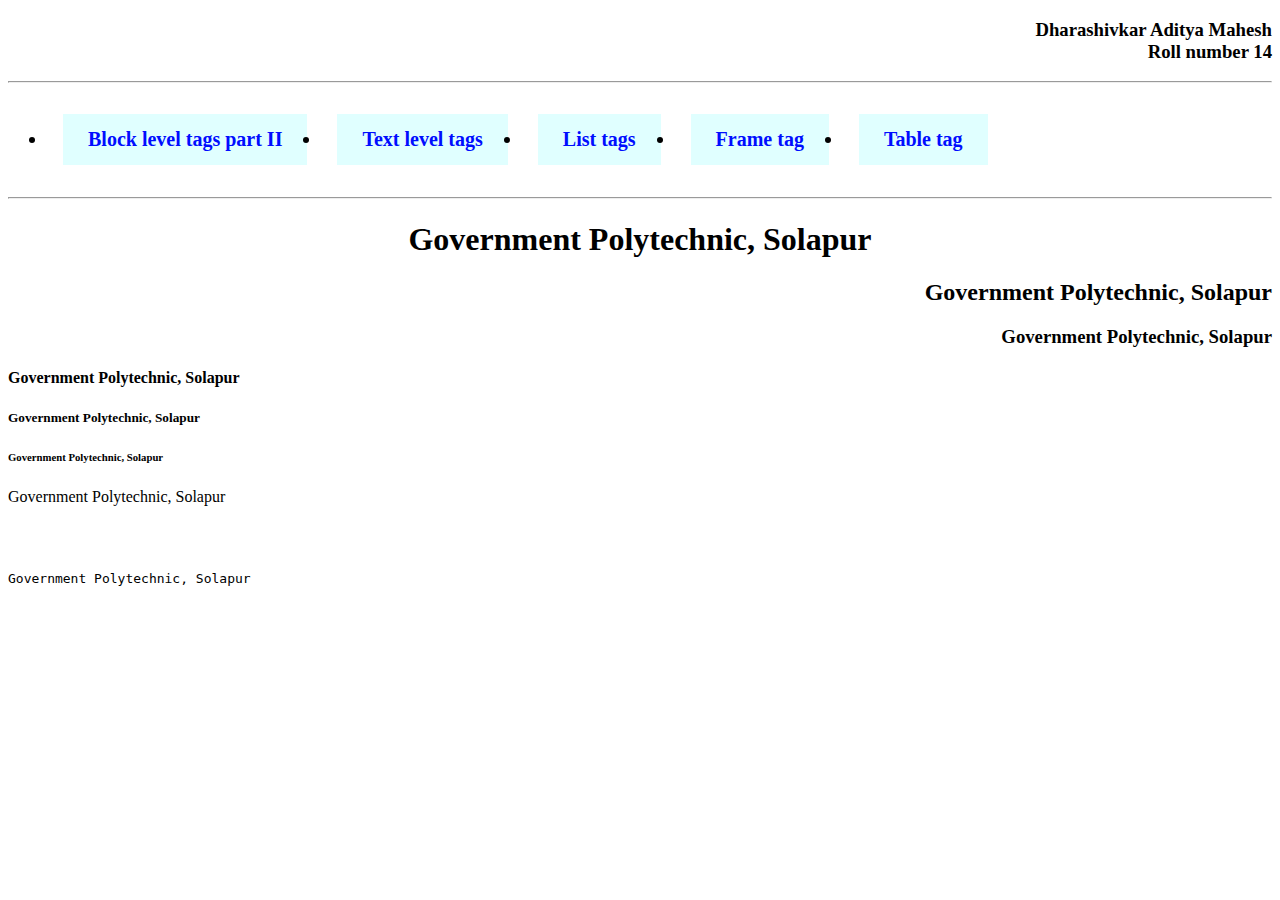
<file: index.html>
<!doctype html>
<html>
    <head>
	    <title>Exam 1</title>
		<link rel="stylesheet" href="Practical examCSS.css">
	</head>
	<body>
	    <h3 align="right">Dharashivkar Aditya Mahesh<br>Roll number 14</h3><hr>
	    <ul class="menu"><b>
	    <li class="menulist"><a href="practical 2.html" class="a1">Block level tags part II</a></li>
	    <li class="menulist"><a href="practical 3.html" class="a1">Text level tags</a></li>
		<li class="menulist"><a href="practical 4.html" class="a1">List tags</a></li>
		<li class="menulist"><a href="practical 5.html" class="a1">Frame tag</a></li>
		<li class="menulist"><a href="practical 6.html" class="a1">Table tag</a></li></b>
	</ul>
	    <br><br><br><br><br><hr>
	    <h1 align="center">Government Polytechnic, Solapur</h1>
		<h2 align="right">Government Polytechnic, Solapur</h2>
		<h3 align="right">Government Polytechnic, Solapur</h3>
		<h4>Government Polytechnic, Solapur</h4>
		<h5>Government Polytechnic, Solapur</h5>
		<h6>Government Polytechnic, Solapur</h6>
		<p>Government Polytechnic, Solapur</p>
		<br></br>
		<pre>Government Polytechnic, Solapur</pre>
	</body>
</html>
</file>
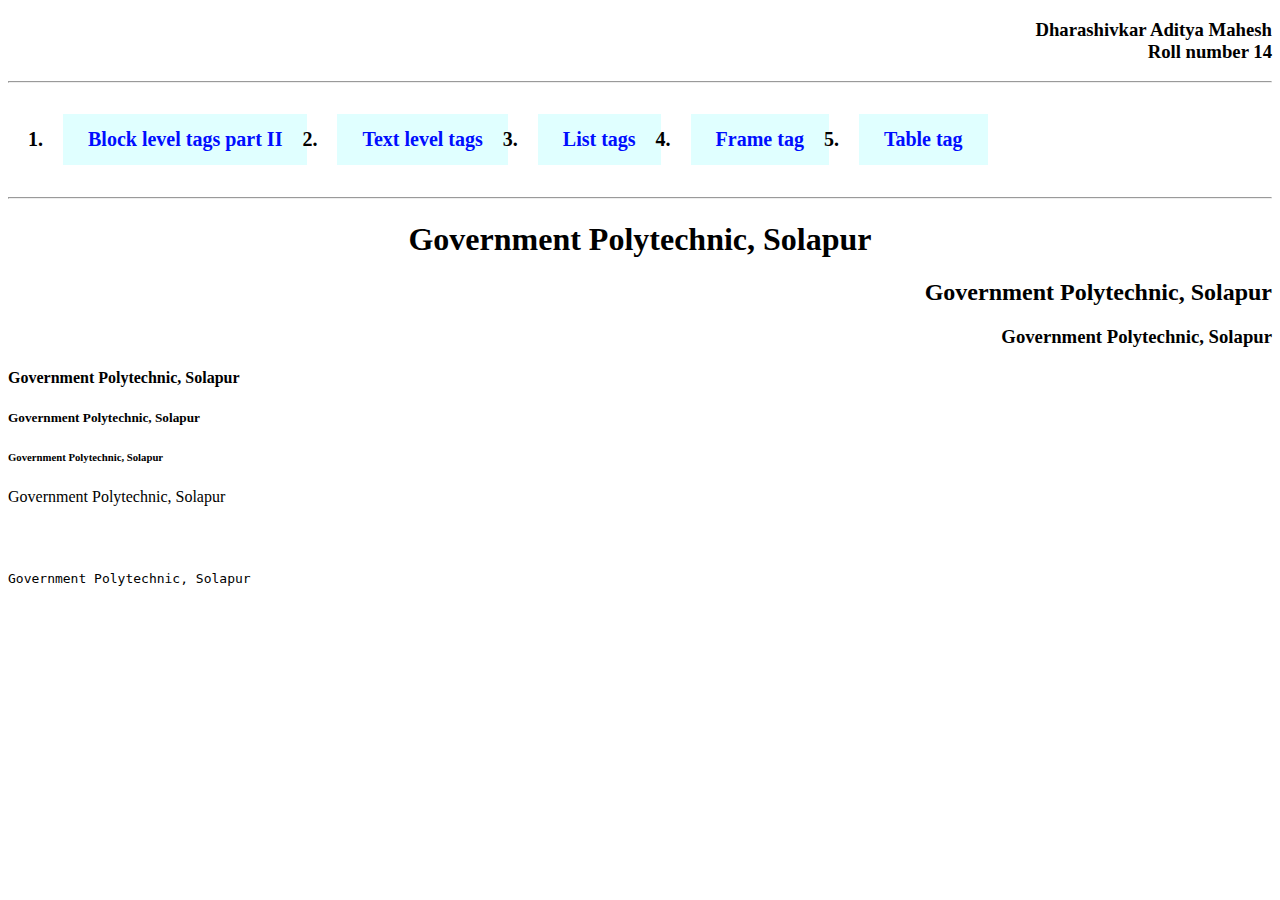
<file: practical 1.html>
<!doctype html>
<html>
    <head>
	    <title>Exam 1</title>
		<link rel="stylesheet" href="Practical examCSS.css">
	</head>
	<body>
	    <h3 align="right">Dharashivkar Aditya Mahesh<br>Roll number 14</h3><hr>
	    <ol class="menu"><b>
	    <li class="menulist"><a href="practical 2.html" class="a1">Block level tags part II</a></li>
	    <li class="menulist"><a href="practical 3.html" class="a1">Text level tags</a></li>
		<li class="menulist"><a href="practical 4.html" class="a1">List tags</a></li>
		<li class="menulist"><a href="practical 5.html" class="a1">Frame tag</a></li>
		<li class="menulist"><a href="practical 6.html" class="a1">Table tag</a></li></b>
	</ol>
	    <br><br><br><br><br><hr>
	    <h1 align="center">Government Polytechnic, Solapur</h1>
		<h2 align="right">Government Polytechnic, Solapur</h2>
		<h3 align="right">Government Polytechnic, Solapur</h3>
		<h4>Government Polytechnic, Solapur</h4>
		<h5>Government Polytechnic, Solapur</h5>
		<h6>Government Polytechnic, Solapur</h6>
		<p>Government Polytechnic, Solapur</p>
		<br></br>
		<pre>Government Polytechnic, Solapur</pre>
	</body>
</html>
</file>
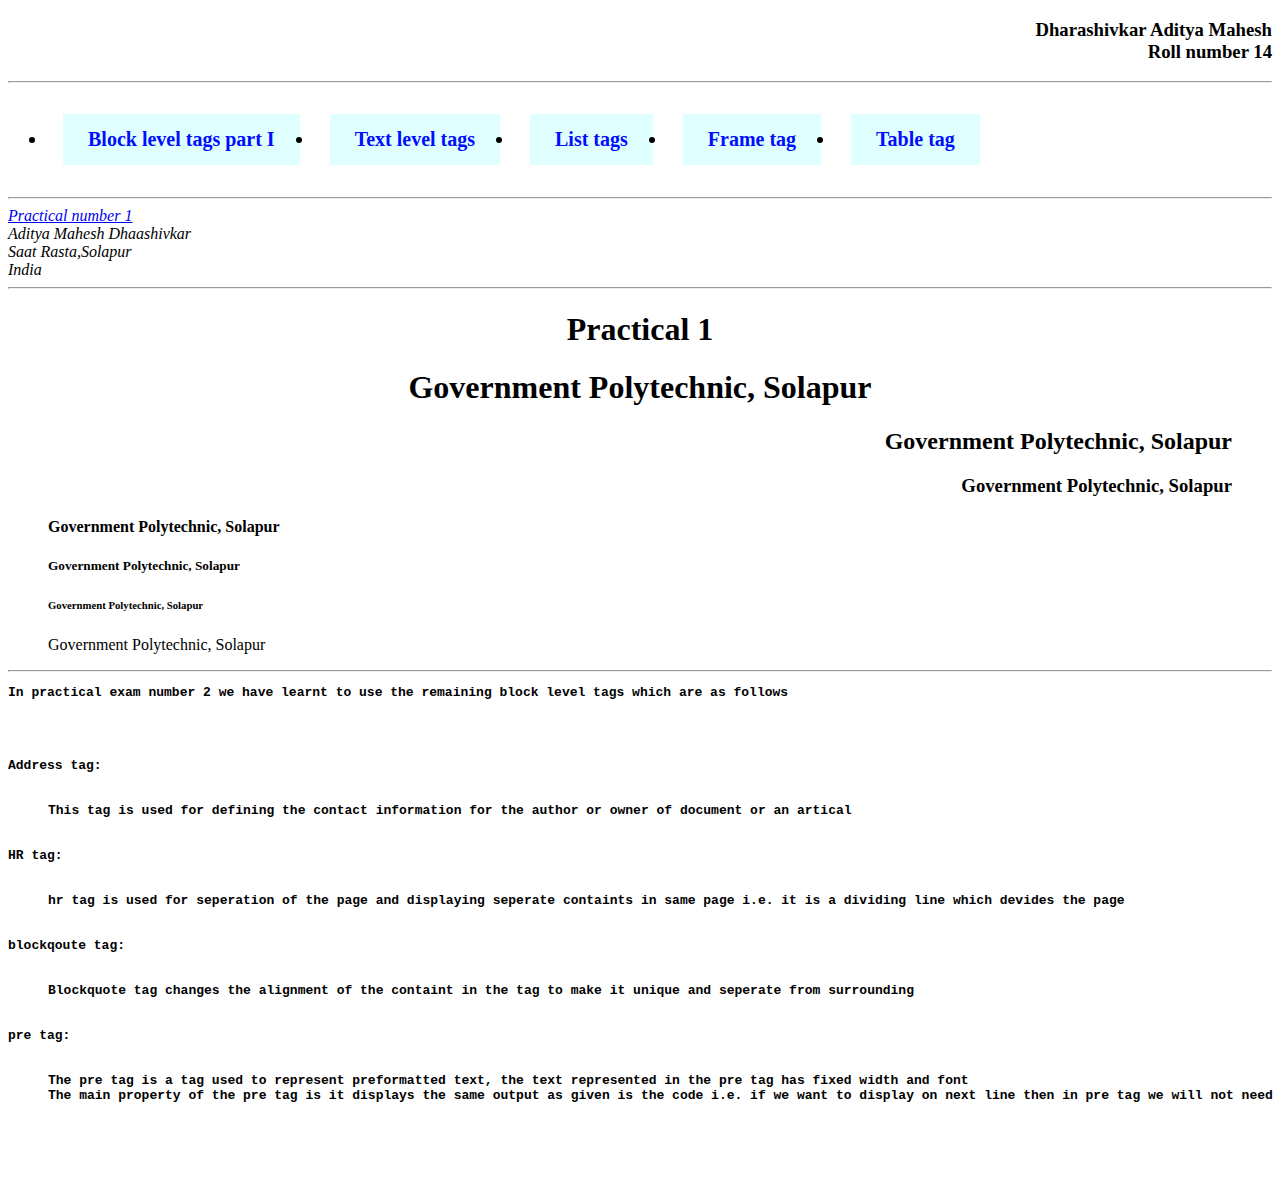
<file: practical 2.html>
<!doctype html>
<html>
    <head>
	    <title>Exam 2</title>
		<link rel="stylesheet" href="Practical examCSS.css">
	</head>
	<body>
	    <h3 align="right">Dharashivkar Aditya Mahesh<br>Roll number 14</h3><hr>
		<ul class="menu"><b>
	    <li class="menulist"><a href="practical 1.html" class="a1">Block level tags part I</a></li>
	    <li class="menulist"><a href="practical 3.html" class="a1">Text level tags</a></li>
		<li class="menulist"><a href="practical 4.html" class="a1">List tags</a></li>
		<li class="menulist"><a href="practical 5.html" class="a1">Frame tag</a></li>
		<li class="menulist"><a href="practical 6.html" class="a1">Table tag</a></li></b>
	</ul>
	<br><br><br><br><br><hr>
	    <address>
		<a href="practical 1.html">Practical number 1</a><br>Aditya Mahesh Dhaashivkar<br>Saat Rasta,Solapur<br>India<br>
		</address>
		<hr>
		<h1 align="center">Practical 1</h1>
		<blockquote>
		<h1 align="center">Government Polytechnic, Solapur</h1>
		<h2 align="right">Government Polytechnic, Solapur</h2>
		<h3 align="right">Government Polytechnic, Solapur</h3>
		<h4>Government Polytechnic, Solapur</h4>
		<h5>Government Polytechnic, Solapur</h5>
		<h6>Government Polytechnic, Solapur</h6>
		<p>Government Polytechnic, Solapur</p>
		</blockquote>
		<hr>
		<b>
		<pre>In practical exam number 2 we have learnt to use the remaining block level tags which are as follows
		    <dl>
			    <dt>Address tag: </dt>
				<dd>This tag is used for defining the contact information for the author or owner of document or an artical</dd>
				<dt>HR tag: </dt>
				<dd>hr tag is used for seperation of the page and displaying seperate containts in same page i.e. it is a dividing line which devides the page</dd>
				<dt>blockqoute tag: </dt>
				<dd>Blockquote tag changes the alignment of the containt in the tag to make it unique and seperate from surrounding</dd>
				<dt>pre tag: </dt>
				<dd>The pre tag is a tag used to represent preformatted text, the text represented in the pre tag has fixed width and font <br>The main property of the pre tag is it displays the same output as given is the code i.e. if we want to display on next line then in pre tag we will not need to enter break tag in the code</dd>
			</dl>
		</pre>
		</b>
	</body>
</html>
</file>
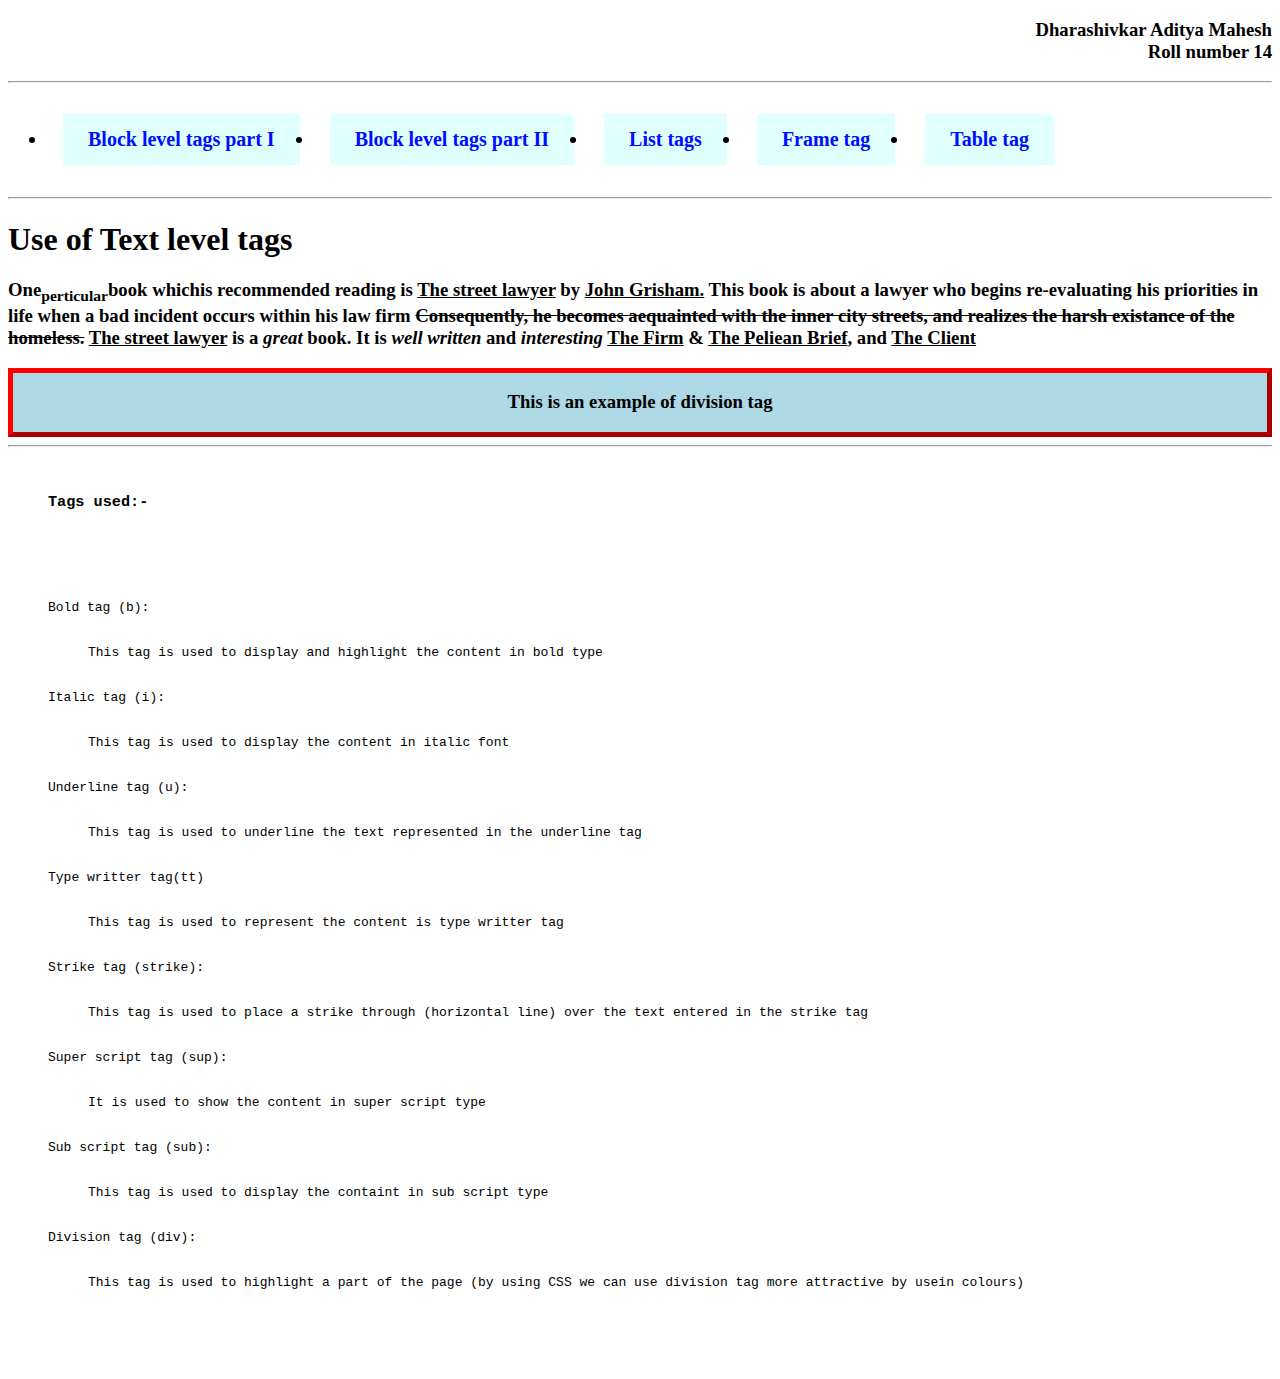
<file: practical 3.html>
<!doctype html>
<html>
    <head>
	    <title>Exam 3</title>
		<style>
		    .mydiv{
			    border: 5px outset red;
				background-color: lightblue;
				text-align : center;
			}
		</style>
		<link rel="stylesheet" href="Practical examCSS.css">
	</head>
	<body>
	<h3 align="right">Dharashivkar Aditya Mahesh<br>Roll number 14</h3><hr>
	<ul class="menu"><b>
	    <li class="menulist"><a href="practical 1.html" class="a1">Block level tags part I</a></li>
	    <li class="menulist"><a href="practical 2.html" class="a1">Block level tags part II</a></li>
		<li class="menulist"><a href="practical 4.html" class="a1">List tags</a></li>
		<li class="menulist"><a href="practical 5.html" class="a1">Frame tag</a></li>
		<li class="menulist"><a href="practical 6.html" class="a1">Table tag</a></li></b>
	</ul><br><br><br><br><br><hr>
	    <h1>Use of Text level tags</h1>
		<h3><p>One<sub>perticular</sub>book whichis recommended reading is <u>The street lawyer</u> by <u>John Grisham.</u>
		This book is about a lawyer who begins re-evaluating his priorities in life when a bad incident occurs within his law firm
		<!-- New paragraph -->
		<strike>Consequently, he becomes aequainted with the inner city streets, and realizes the harsh existance of the homeless.</strike>
		<u>The street lawyer</u> is a <i><b>great</b></i> book. It is <i><b>well written</b></i> and <b><i>interesting</i></b> <u>The Firm</u> & 
		<u>The Peliean Brief</u>, and <u>The Client</u></p></h3>
		<div class="mydiv"><h3>This is an example of division tag</h3></div>
		<hr><blockquote>
		    <pre>
			    <h3>Tags used:-</h3>
			    <dl>
				   <dt>Bold tag (b): </dt>
				   <dd>This tag is used to display and highlight the content in bold type</dd>
				   <dt>Italic tag (i): </dt>
				   <dd>This tag is used to display the content in italic font</dd>
				   <dt>Underline tag (u): </dt>
				   <dd>This tag is used to underline the text represented in the underline tag</dd>
				   <dt>Type writter tag(tt)</dt>
				   <dd>This tag is used to represent the content is type writter tag</dd>
				   <dt>Strike tag (strike):</dt>
				   <dd>This tag is used to place a strike through (horizontal line) over the text entered in the strike tag</dd>
				   <dt>Super script tag (sup):</dt>
				   <dd>It is used to show the content in super script type</dd>
				   <dt>Sub script tag (sub):</dt>
				   <dd>This tag is used to display the containt in sub script type</dd>
				   <dt>Division tag (div):</dt>
				   <dd>This tag is used to highlight a part of the page (by using CSS we can use division tag more attractive by usein colours)</dd>
				</dl>
			</pre>
		</blockquote>
	</body>
</html>
</file>
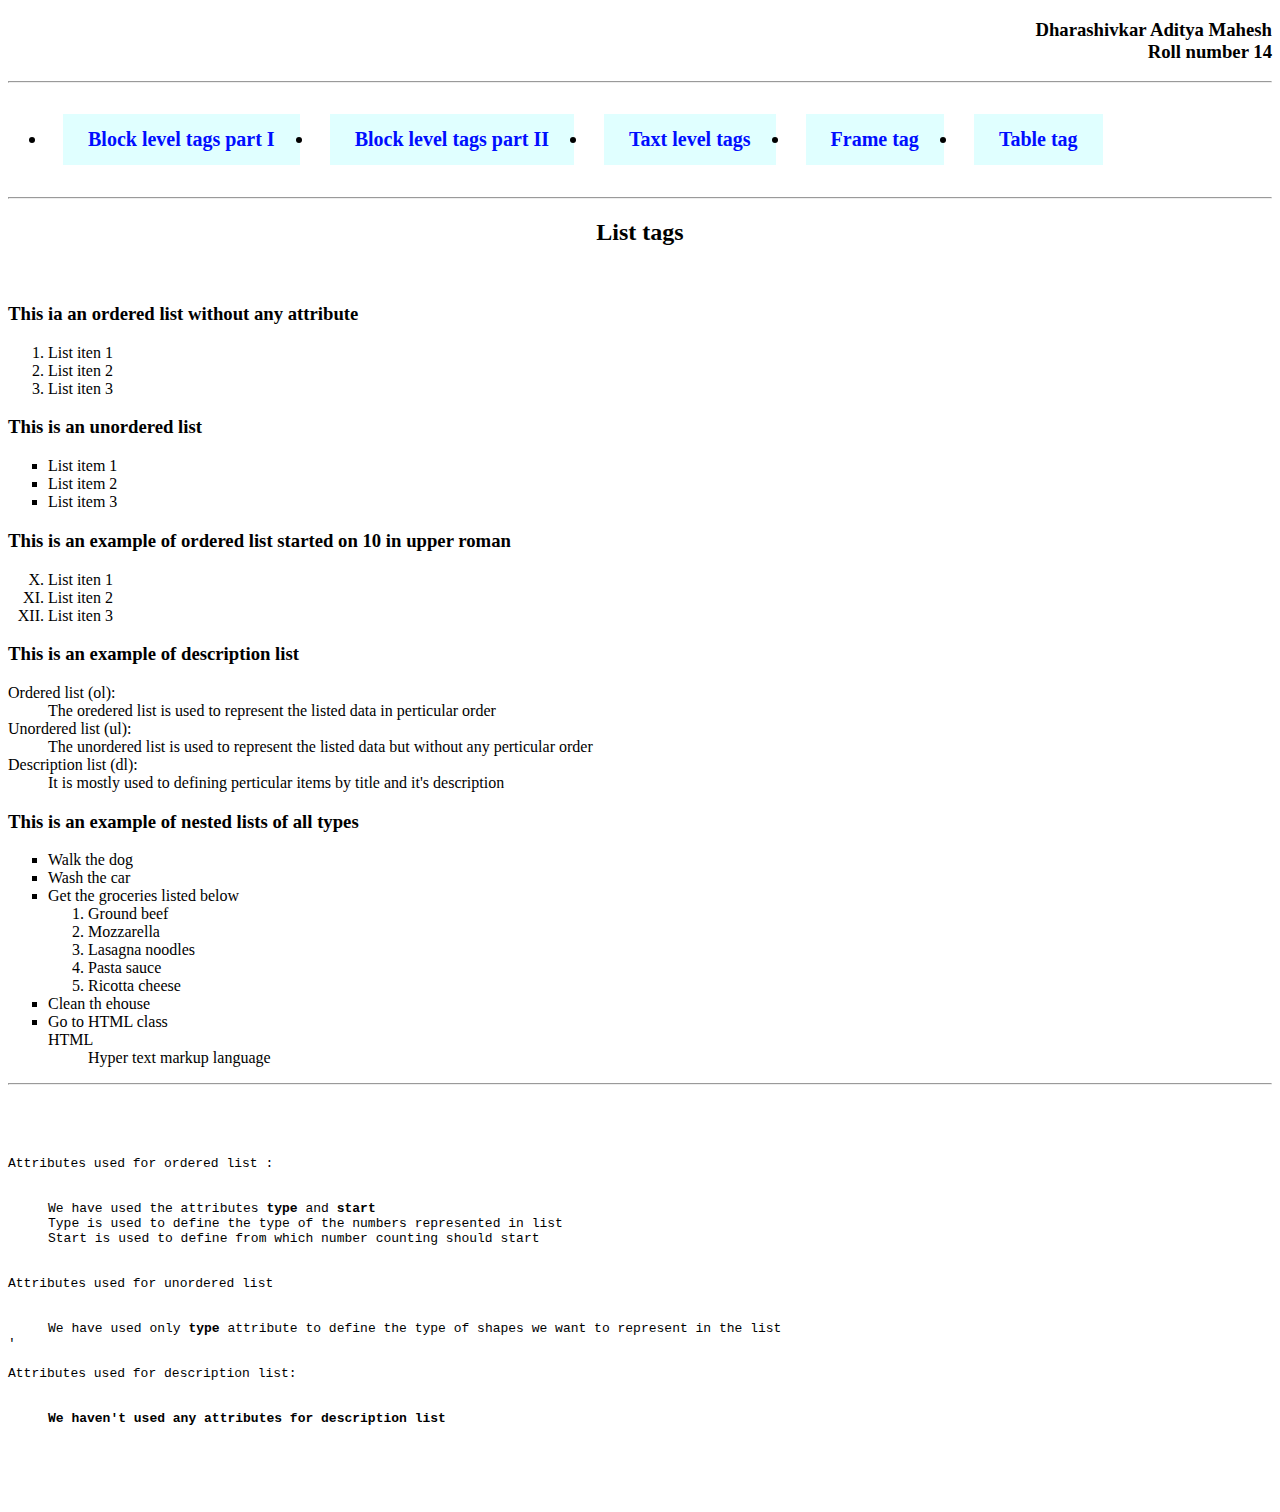
<file: practical 4.html>
<!doctype html>
<html>
    <head>
	    <title>Exam 4</title>
		<link rel="stylesheet" href="Practical examCSS.css">
	</head>
	<body>
	    <h3 align="right">Dharashivkar Aditya Mahesh<br>Roll number 14</h3><hr>
		<ul class="menu"><b>
	    <li class="menulist"><a href="practical 1.html" class="a1">Block level tags part I</a></li>
	    <li class="menulist"><a href="practical 2.html" class="a1">Block level tags part II</a></li>
		<li class="menulist"><a href="practical 3.html" class="a1">Taxt level tags</a></li>
		<li class="menulist"><a href="practical 5.html" class="a1">Frame tag</a></li>
		<li class="menulist"><a href="practical 6.html" class="a1">Table tag</a></li></b>
	</ul><br><br><br><br><br><hr>
		<h2 align="center">List tags</h2><br>
		<h3>This ia an ordered list without any attribute</h3>
		<ol>
		    <li>List iten 1</li>
		    <li>List iten 2</li>
		    <li>List iten 3</li>
		</ol>
		<h3>This is an unordered list</h3>
		<ul type="square">
		    <li>List item 1</li>
		    <li>List item 2</li>
		    <li>List item 3</li>
		</ul>
		<h3>This is an example of ordered list started on 10 in upper roman</h3>
		<ol type="I" start="10">
		    <li>List iten 1</li>
		    <li>List iten 2</li>
		    <li>List iten 3</li>
		</ol>
		<h3>This is an example of description list</h3>
		<dl>
		    <dt>Ordered list (ol):</dt>
			<dd>The oredered list is used to represent the listed data in perticular order</dd>
			<dt>Unordered list (ul):</dt>
			<dd>The unordered list is used to represent the listed data but without any perticular order</dd>
			<dt>Description list (dl):</dt>
			<dd>It is mostly used to defining perticular items by title and it's description</dd>
		</dl>
		<h3>This is an example of nested lists of all types</h3>
		<ul type="square">
		    <li>Walk the dog</li>
		    <li>Wash the car</li>
		    <li>
			Get the groceries listed below
			    <ol>
				    <li>Ground beef</li>
				    <li>Mozzarella</li>
				    <li>Lasagna noodles</li>
				    <li>Pasta sauce</li>
				    <li>Ricotta cheese</li>
				</ol>
			</li>
		    <li>Clean th ehouse</li>
			<li>
			Go to HTML class
			    <dl>
				    <dt>HTML</dt>
					<dd>Hyper text markup language</dd>
				</dl>
			</li>
		</ul><hr>
		<pre>
		    <dl>
			    <dt>Attributes used for ordered list :</dt>
			    <dd>We have used the attributes <b>type</b> and <b>start</b><br>Type is used to define the type of the numbers represented in list<br>Start is used to define from which number counting should start</dd>
				<dt>Attributes used for unordered list</dt>
				<dd>We have used only <b>type</b> attribute to define the type of shapes we want to represent in the list</dd>'
				<dt>Attributes used for description list:</dt>
				<dd><b>We haven't used any attributes for description list</b></dd>
			</dl>
		</pre>
	</body>
</html>
</file>
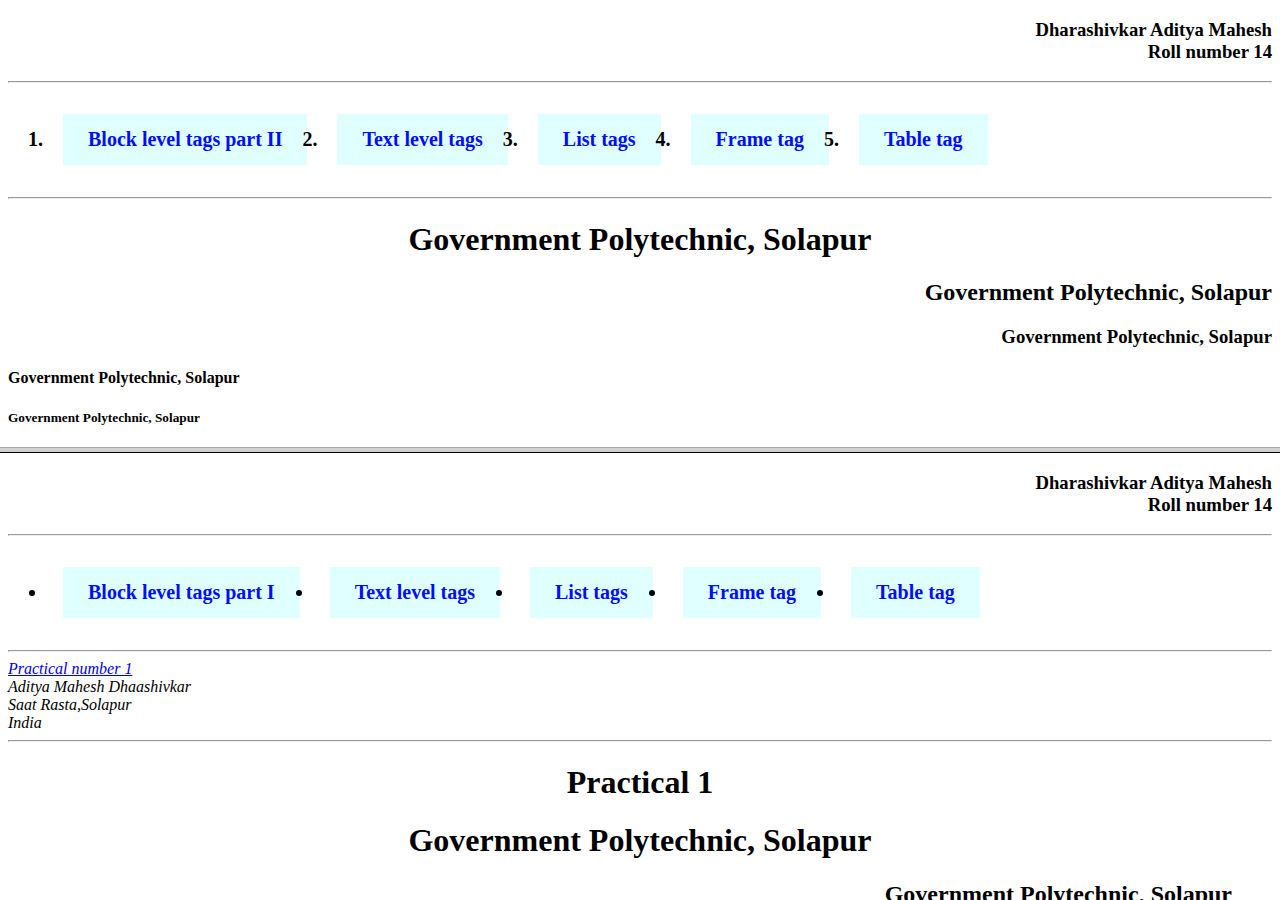
<file: practical 5.html>
<!doctype html>
<html>
    <head>
	    <title>Exam 5</title>
	</head>
	<frameset rows="*,*">
	    <frame src="practical 1.html">
	    <frame src="practical 2.html">
	</frameset>
	<pre>
	    <dl>
		    <dt>Frameset:</dt>
			<dd>This tag is used to set the size and number of frames to be shown on the web page</dd>
			<dt>Frame:</dt>
			<dd>This tag is used to display previously programmed html page by linking it to the frameset page by using source (src)</dd>
		</dl>
	<pre>
</html>
</file>
<file: Practical examCSS.css>
.a1:link, .a1:visited {
        
	background-color: lightcyan;
	color: rgb(0, 13, 255);
	padding: 14px 25px;
	text-align: center;
	text-decoration: none;
	display: inline-block;
}
  
.a1:hover, .a1:active {
	background-color: white;
  }background-color: grey;
}
.menu{
	list-style: none;
}
.menu-ul{
	list-style: none;
}
.menulist{
	float:left;
	padding : 15px;
	font-size : 20px;
}
</file>
